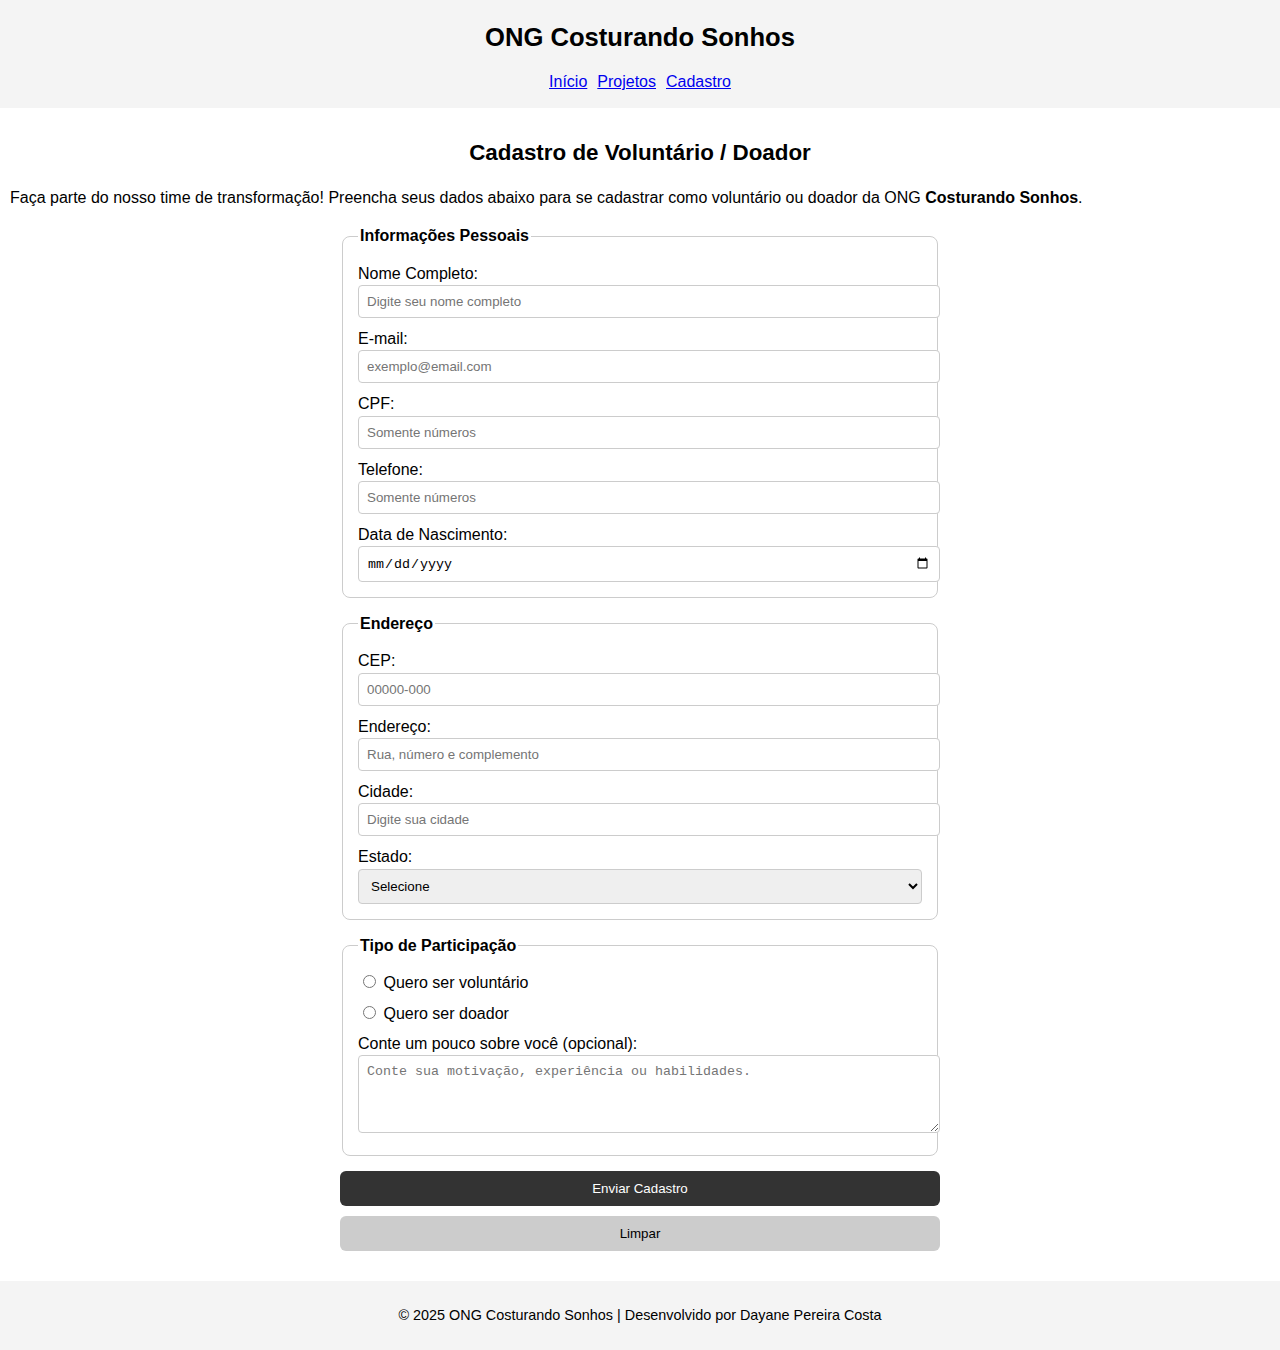
<file: cadastro.html>
<!DOCTYPE html>
<html lang="pt-BR">
<head>
  <meta charset="UTF-8" />
  <meta name="viewport" content="width=device-width, initial-scale=1.0" />
  <meta name="description" content="Formulário de cadastro de voluntários e doadores da ONG Costurando Sonhos." />
  <title>Costurando Sonhos | Cadastro</title>
</head>

<body style="margin:0; font-family:Arial, sans-serif; line-height:1.4; background-color:#fff;">
  <header style="background-color:#f4f4f4; padding:10px; text-align:center;">
    <h1 style="font-size:1.6em; margin:10px 0;">ONG Costurando Sonhos</h1>
    <nav aria-label="Menu principal">
      <ul style="list-style:none; padding:0; margin:0; display:flex; justify-content:center; flex-wrap:wrap;">
        <li style="margin:5px;"><a href="index.html">Início</a></li>
        <li style="margin:5px;"><a href="projetos.html">Projetos</a></li>
        <li style="margin:5px;"><a href="cadastro.html">Cadastro</a></li>
      </ul>
    </nav>
  </header>

  <main style="padding:10px;">
    <section aria-labelledby="titulo-cadastro">
      <h2 id="titulo-cadastro" style="font-size:1.4em; text-align:center;">Cadastro de Voluntário / Doador</h2>
      <p style="font-size:1em; text-align:justify;">
        Faça parte do nosso time de transformação! Preencha seus dados abaixo para se cadastrar como voluntário
        ou doador da ONG <strong>Costurando Sonhos</strong>.
      </p>

      <form action="#" method="post" autocomplete="on"
            style="max-width:600px; margin:auto; display:flex; flex-direction:column; gap:15px;">

        <fieldset style="border:1px solid #ccc; border-radius:8px; padding:15px;">
          <legend><strong>Informações Pessoais</strong></legend>

          <label for="nome">Nome Completo:</label>
          <input type="text" id="nome" name="nome" placeholder="Digite seu nome completo" required
                 style="width:100%; padding:8px; margin-bottom:10px; border:1px solid #ccc; border-radius:4px;">

          <label for="email">E-mail:</label>
          <input type="email" id="email" name="email" placeholder="exemplo@email.com" required
                 style="width:100%; padding:8px; margin-bottom:10px; border:1px solid #ccc; border-radius:4px;">

          <label for="cpf">CPF:</label>
          <input type="text" id="cpf" name="cpf" placeholder="Somente números" maxlength="11" required
                 style="width:100%; padding:8px; margin-bottom:10px; border:1px solid #ccc; border-radius:4px;">

          <label for="telefone">Telefone:</label>
          <input type="tel" id="telefone" name="telefone" placeholder="Somente números" maxlength="11" required
                 style="width:100%; padding:8px; margin-bottom:10px; border:1px solid #ccc; border-radius:4px;">

          <label for="nascimento">Data de Nascimento:</label>
          <input type="date" id="nascimento" name="nascimento" required
                 style="width:100%; padding:8px; border:1px solid #ccc; border-radius:4px;">
        </fieldset>

        <fieldset style="border:1px solid #ccc; border-radius:8px; padding:15px;">
          <legend><strong>Endereço</strong></legend>

          <label for="cep">CEP:</label>
          <input type="text" id="cep" name="cep" placeholder="00000-000" maxlength="9" required
                 style="width:100%; padding:8px; margin-bottom:10px; border:1px solid #ccc; border-radius:4px;">

          <label for="endereco">Endereço:</label>
          <input type="text" id="endereco" name="endereco" placeholder="Rua, número e complemento" required
                 style="width:100%; padding:8px; margin-bottom:10px; border:1px solid #ccc; border-radius:4px;">

          <label for="cidade">Cidade:</label>
          <input type="text" id="cidade" name="cidade" placeholder="Digite sua cidade" required
                 style="width:100%; padding:8px; margin-bottom:10px; border:1px solid #ccc; border-radius:4px;">

          <label for="estado">Estado:</label>
          <select id="estado" name="estado" required
                  style="width:100%; padding:8px; border:1px solid #ccc; border-radius:4px;">
            <option value="">Selecione</option>
            <option value="AC">AC</option><option value="AL">AL</option><option value="AP">AP</option>
            <option value="AM">AM</option><option value="BA">BA</option><option value="CE">CE</option>
            <option value="DF">DF</option><option value="ES">ES</option><option value="GO">GO</option>
            <option value="MA">MA</option><option value="MT">MT</option><option value="MS">MS</option>
            <option value="MG">MG</option><option value="PA">PA</option><option value="PB">PB</option>
            <option value="PR">PR</option><option value="PE">PE</option><option value="PI">PI</option>
            <option value="RJ">RJ</option><option value="RN">RN</option><option value="RS">RS</option>
            <option value="RO">RO</option><option value="RR">RR</option><option value="SC">SC</option>
            <option value="SP">SP</option><option value="SE">SE</option><option value="TO">TO</option>
          </select>
        </fieldset>

        <fieldset style="border:1px solid #ccc; border-radius:8px; padding:15px;">
          <legend><strong>Tipo de Participação</strong></legend>

          <label style="display:block; margin-bottom:8px;">
            <input type="radio" name="tipo" value="voluntario" required>
            Quero ser voluntário
          </label>

          <label style="display:block; margin-bottom:8px;">
            <input type="radio" name="tipo" value="doador" required>
            Quero ser doador
          </label>

          <label for="mensagem">Conte um pouco sobre você (opcional):</label>
          <textarea id="mensagem" name="mensagem" rows="4" placeholder="Conte sua motivação, experiência ou habilidades."
                    style="width:100%; padding:8px; border:1px solid #ccc; border-radius:4px;"></textarea>
        </fieldset>

        <div style="display:flex; flex-direction:column; gap:10px;">
          <button type="submit"
                  style="padding:10px; background-color:#333; color:#fff; border:none; border-radius:6px; cursor:pointer;">
            Enviar Cadastro
          </button>

          <button type="reset"
                  style="padding:10px; background-color:#ccc; border:none; border-radius:6px; cursor:pointer;">
            Limpar
          </button>
        </div>
      </form>
    </section>
  </main>

  <footer style="background-color:#f4f4f4; text-align:center; padding:10px; margin-top:20px;">
    <p style="font-size:0.9em;">&copy; 2025 ONG Costurando Sonhos | Desenvolvido por Dayane Pereira Costa</p>
  </footer>
</body>
</html>
</file>
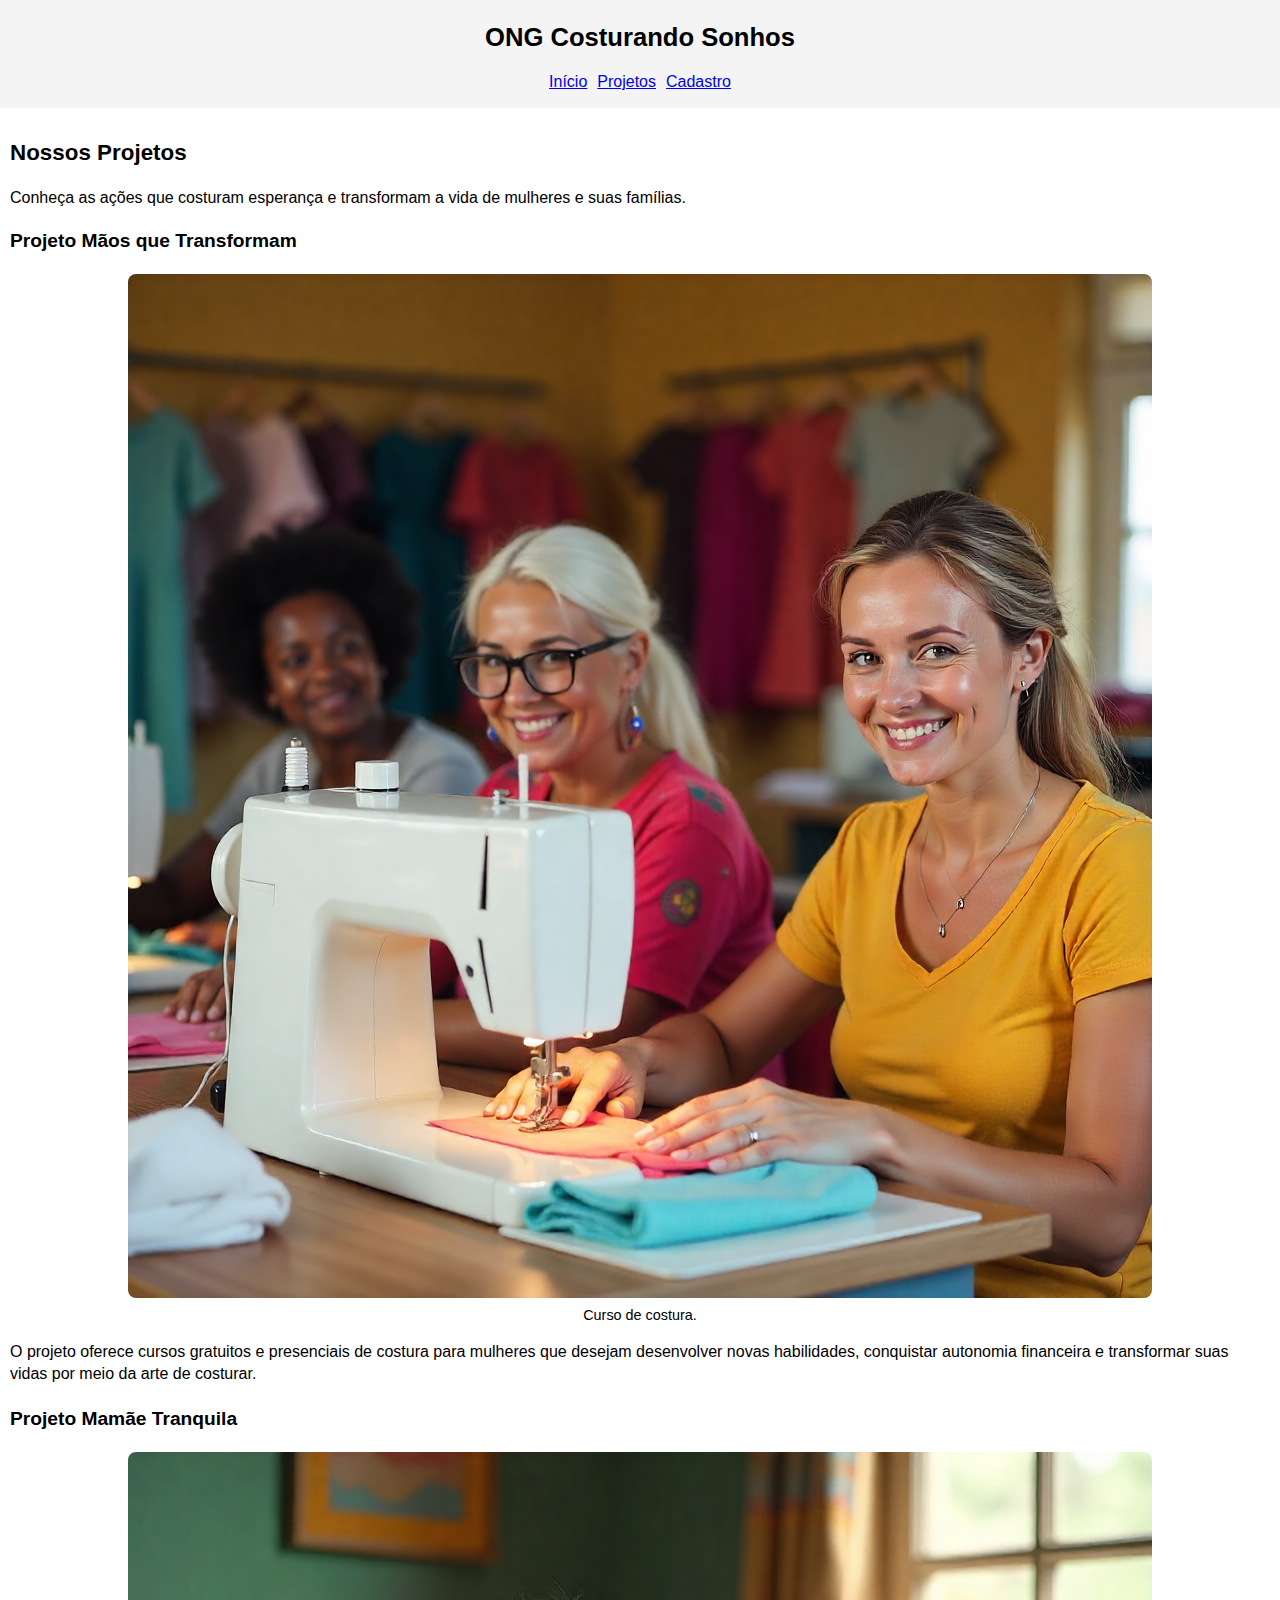
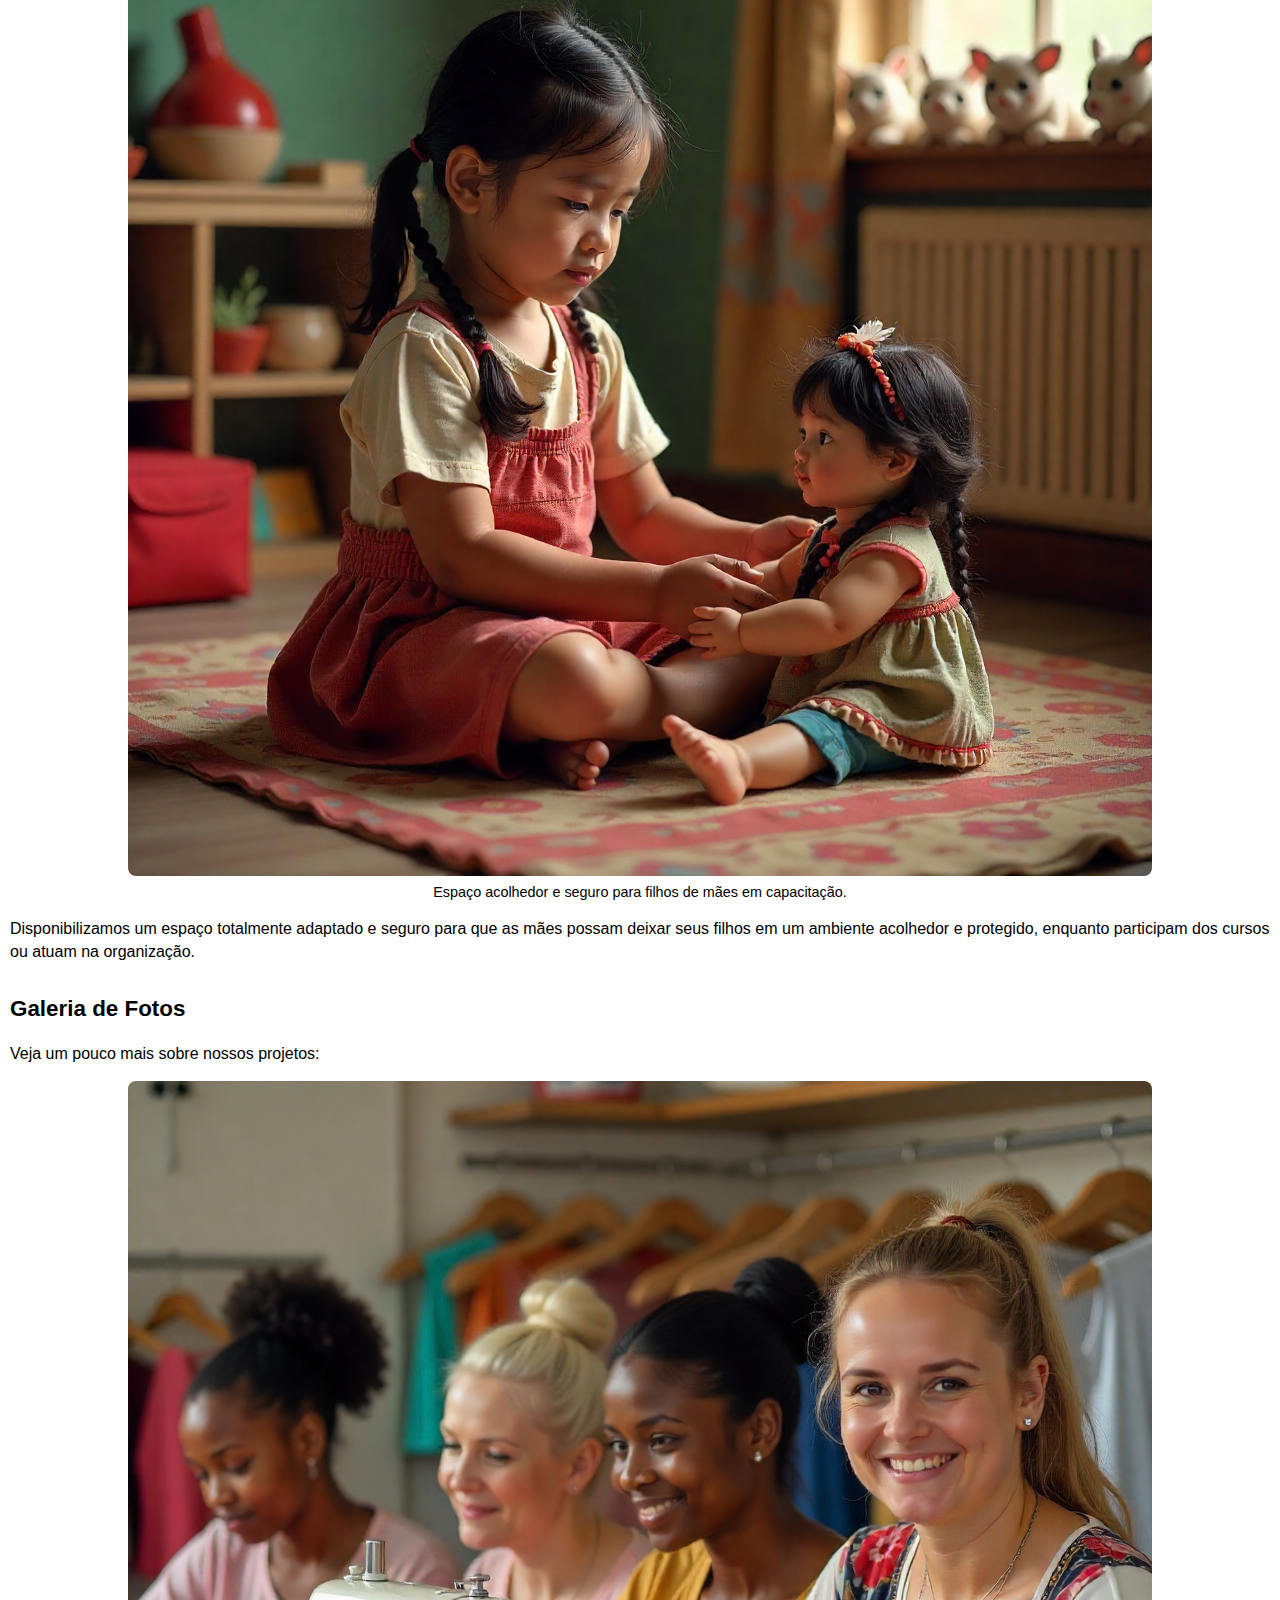
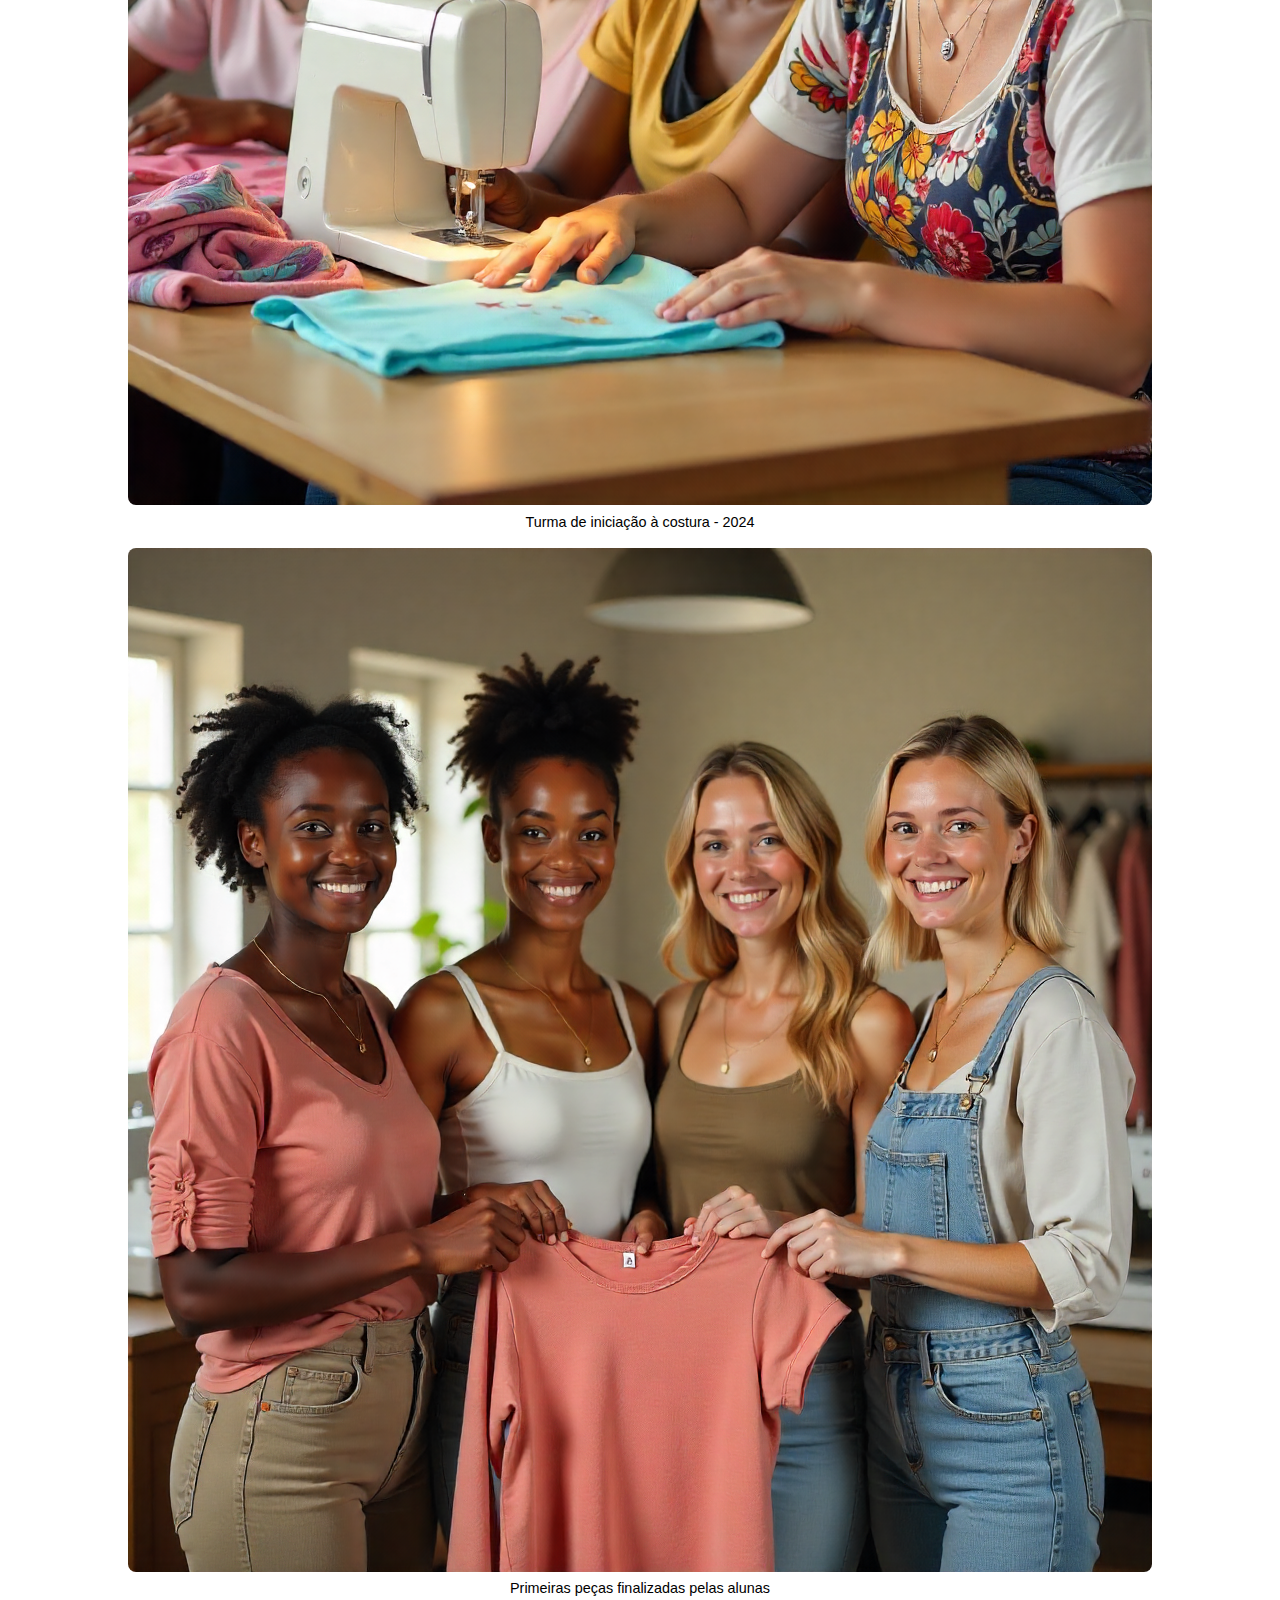
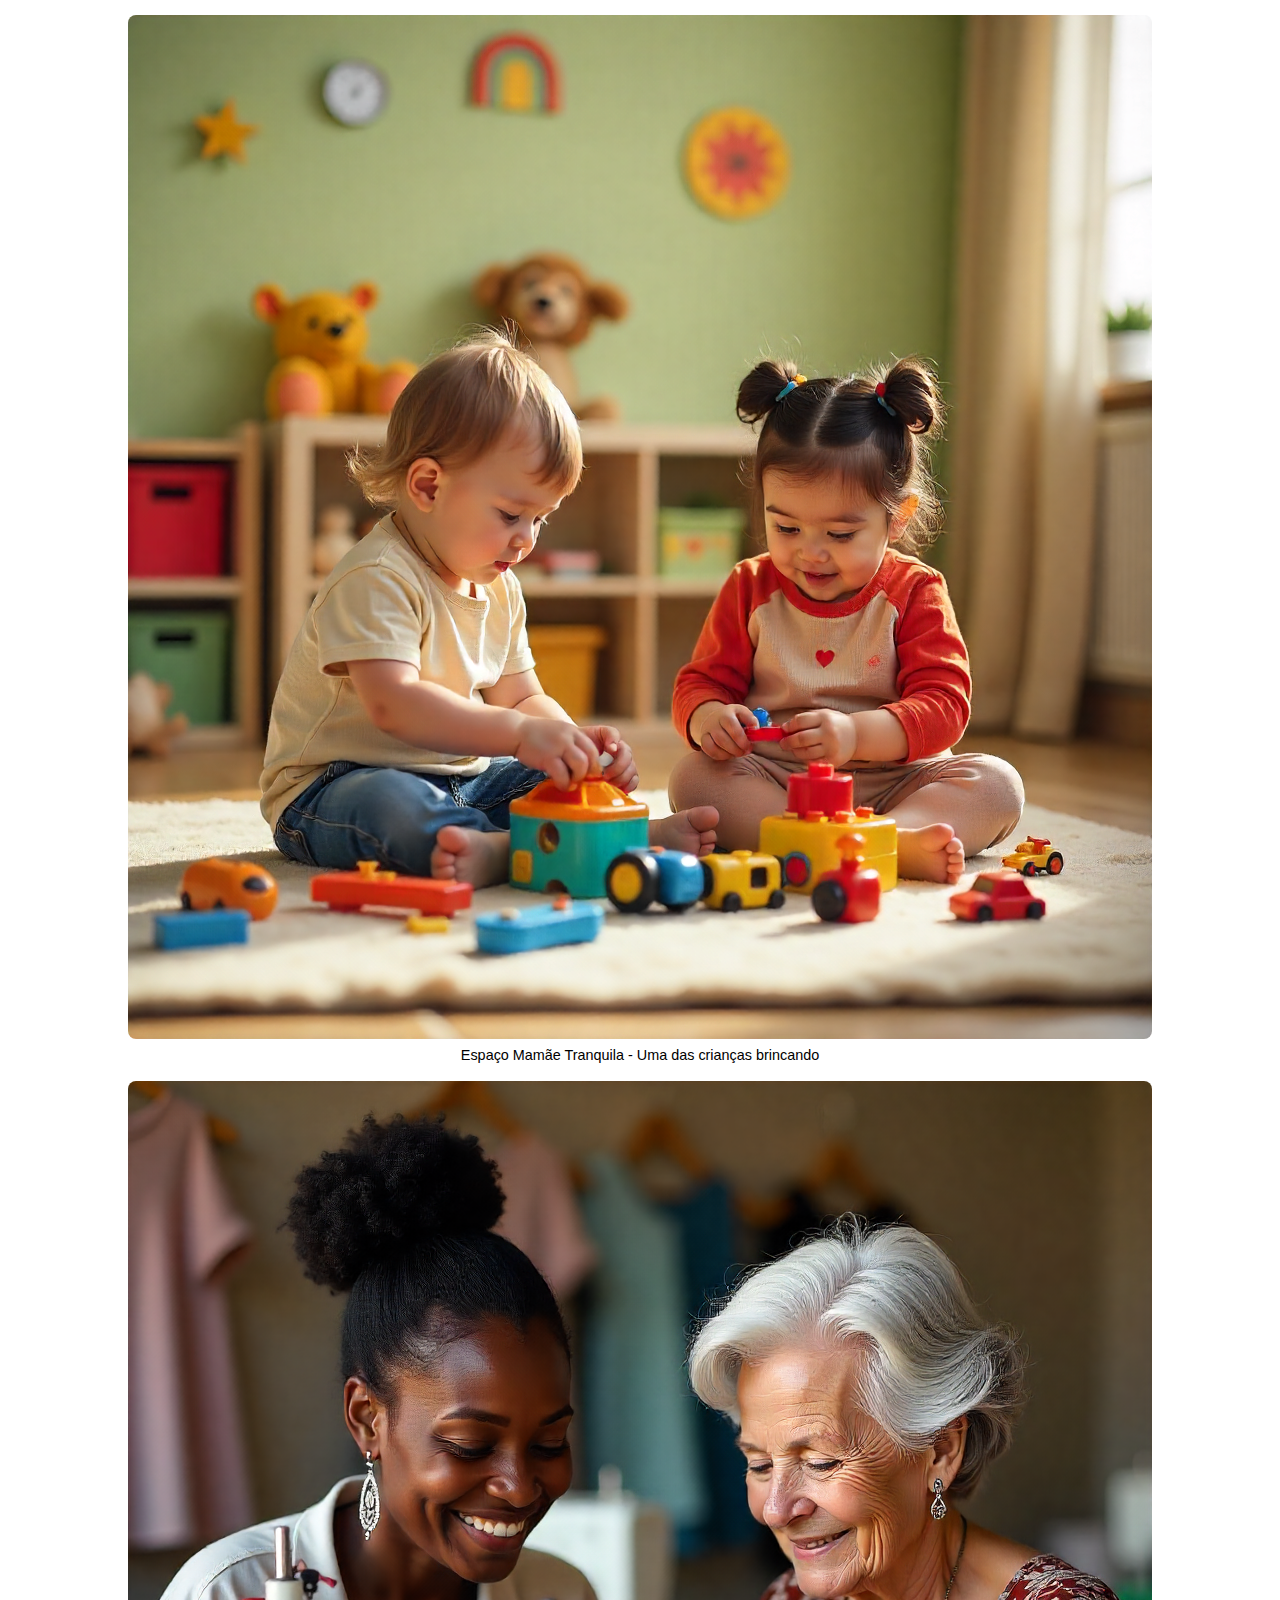
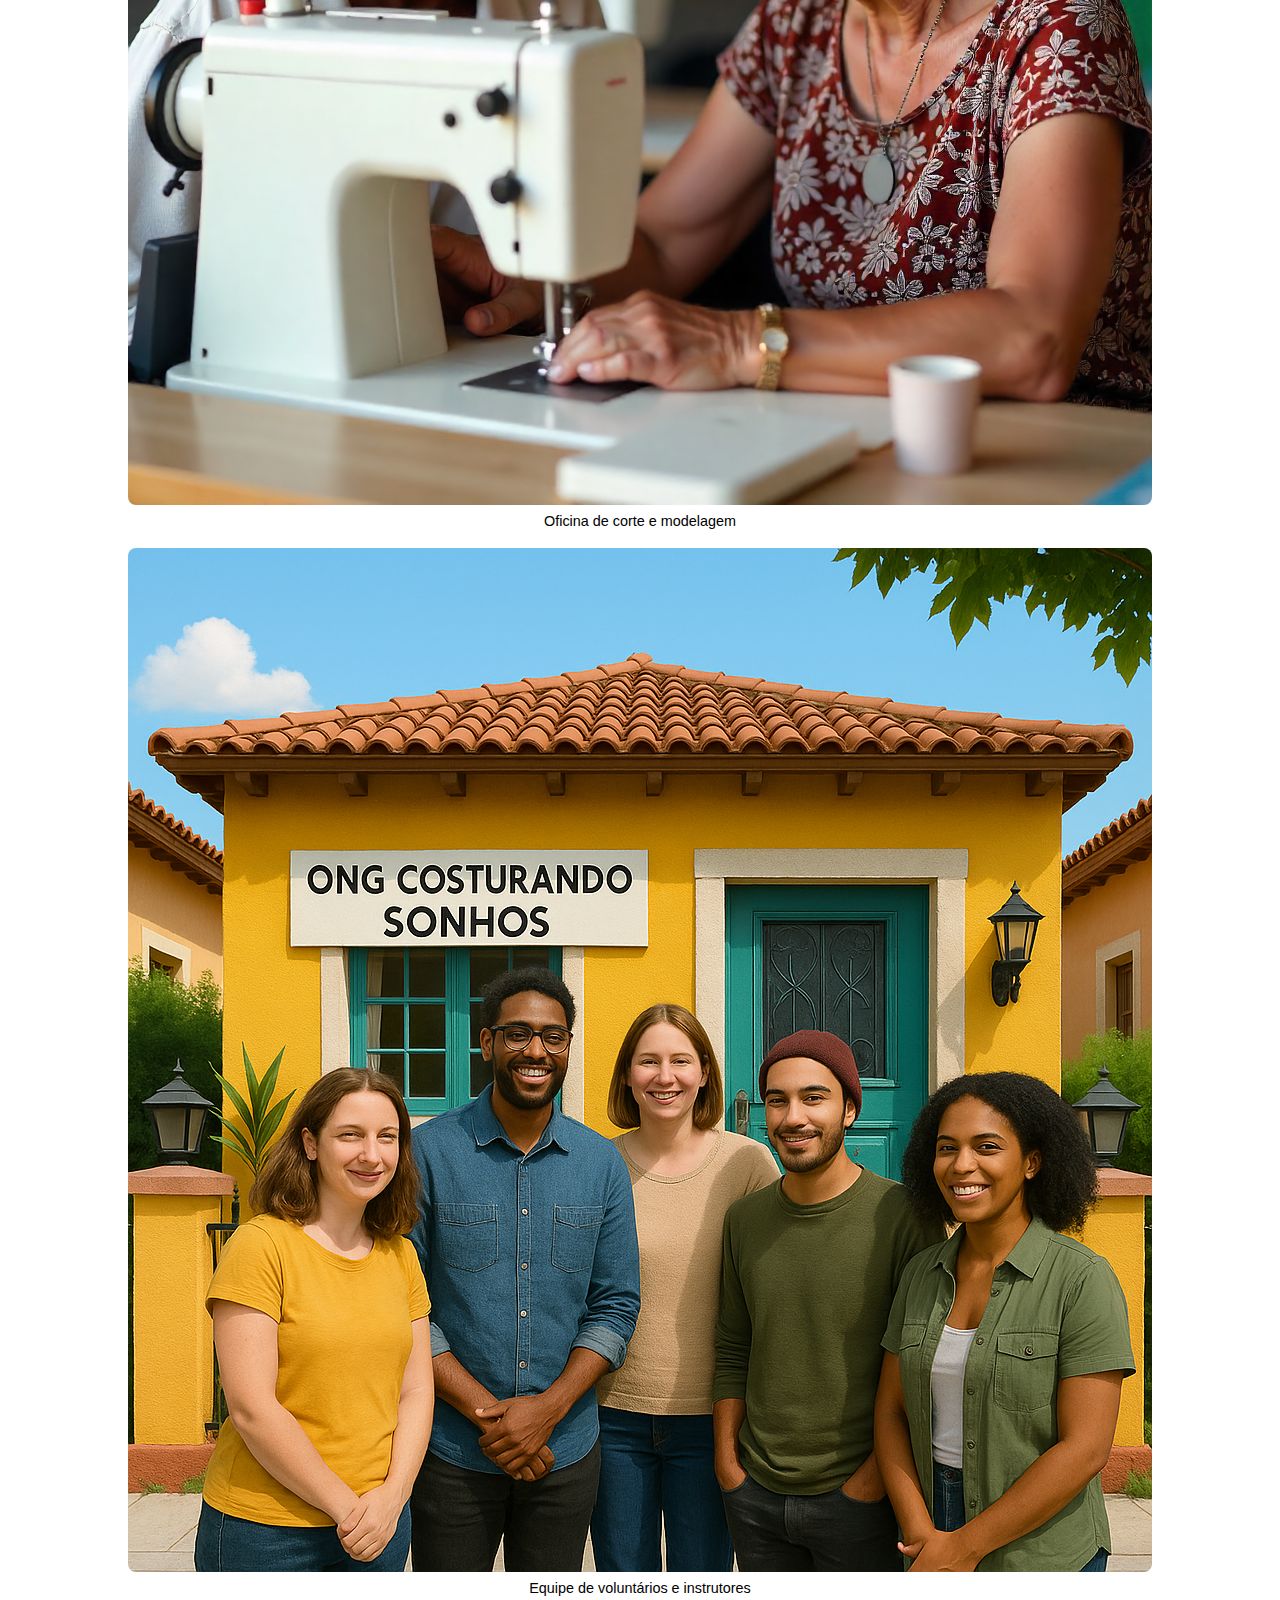
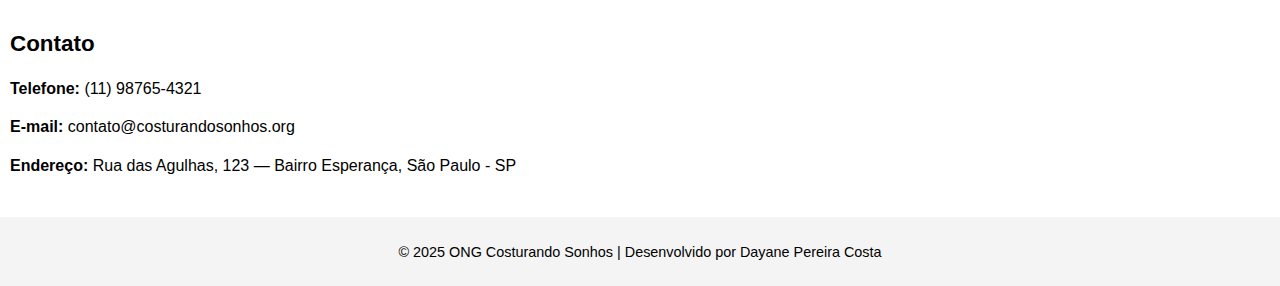
<file: projetos.html>
<!DOCTYPE html>
<html lang="pt-BR">
<head>
  <meta charset="UTF-8" />
  <meta name="viewport" content="width=device-width, initial-scale=1.0" />
  <meta name="description" content="Projetos da ONG Costurando Sonhos - conheça as iniciativas que transformam vidas." />
  <title>Costurando Sonhos | Projetos</title>
</head>

<body style="margin:0; font-family:Arial, sans-serif; line-height:1.4;">
  <header style="background-color:#f4f4f4; padding:10px; text-align:center;">
    <h1 style="font-size:1.6em; margin:10px 0;">ONG Costurando Sonhos</h1>
    <nav aria-label="Menu principal">
      <ul style="list-style:none; padding:0; margin:0; display:flex; justify-content:center; flex-wrap:wrap;">
        <li style="margin:5px;"><a href="index.html">Início</a></li>
        <li style="margin:5px;"><a href="projetos.html">Projetos</a></li>
        <li style="margin:5px;"><a href="cadastro.html">Cadastro</a></li>
      </ul>
    </nav>
  </header>

  <main style="padding:10px;">
    <!-- Seção de Projetos -->
    <section aria-labelledby="titulo-projetos" style="margin-bottom:30px;">
      <h2 id="titulo-projetos" style="font-size:1.4em;">Nossos Projetos</h2>
      <p style="font-size:1em;">
        Conheça as ações que costuram esperança e transformam a vida de mulheres e suas famílias.
      </p>

      <article aria-labelledby="projeto-maos" style="margin-bottom:20px;">
        <h3 id="projeto-maos" style="font-size:1.2em;">Projeto Mãos que Transformam</h3>
        <figure style="text-align:center;">
          <img src="imagens/costurando.png" alt="Mulheres aprendendo a costurar em aula do projeto"
               style="max-width:100%; height:auto; border-radius:8px;" />
          <figcaption style="font-size:0.9em;">Curso de costura.</figcaption>
        </figure>
        <p style="font-size:1em;">
          O projeto oferece cursos gratuitos e presenciais de costura para mulheres que desejam desenvolver
          novas habilidades, conquistar autonomia financeira e transformar suas vidas por meio da arte de costurar.
        </p>
      </article>

      <article aria-labelledby="projeto-mamae" style="margin-bottom:20px;">
        <h3 id="projeto-mamae" style="font-size:1.2em;">Projeto Mamãe Tranquila</h3>
        <figure style="text-align:center;">
          <img src="imagens/girldoll.png" alt="Espaço infantil com brinquedos e crianças"
               style="max-width:100%; height:auto; border-radius:8px;" />
          <figcaption style="font-size:0.9em;">Espaço acolhedor e seguro para filhos de mães em capacitação.</figcaption>
        </figure>
        <p style="font-size:1em;">
          Disponibilizamos um espaço totalmente adaptado e seguro para que as mães possam deixar seus filhos
          em um ambiente acolhedor e protegido, enquanto participam dos cursos ou atuam na organização.
        </p>
      </article>
    </section>

    <!-- Seção Galeria -->
    <section aria-labelledby="titulo-galeria" style="margin-bottom:30px;">
      <h2 id="titulo-galeria" style="font-size:1.4em;">Galeria de Fotos</h2>
      <p style="font-size:1em;">Veja um pouco mais sobre nossos projetos:</p>

      <figure style="text-align:center;">
        <img src="imagens/costurando1.png" alt="Alunas costurando em sala de aula" loading="lazy"
             style="max-width:100%; height:auto; border-radius:8px;" />
        <figcaption style="font-size:0.9em;">Turma de iniciação à costura - 2024</figcaption>
      </figure>

      <figure style="text-align:center;">
        <img src="imagens/pecapronta.png" alt="Mulheres segurando peças de roupa produzidas" loading="lazy"
             style="max-width:100%; height:auto; border-radius:8px;" />
        <figcaption style="font-size:0.9em;">Primeiras peças finalizadas pelas alunas</figcaption>
      </figure>

      <figure style="text-align:center;">
        <img src="imagens/babies.png" alt="Espaço infantil com brinquedos coloridos" loading="lazy"
             style="max-width:100%; height:auto; border-radius:8px;" />
        <figcaption style="font-size:0.9em;">Espaço Mamãe Tranquila - Uma das crianças brincando</figcaption>
      </figure>

      <figure style="text-align:center;">
        <img src="imagens/costurando2.png" alt="Oficina com professora ensinando corte e costura" loading="lazy"
             style="max-width:100%; height:auto; border-radius:8px;" />
        <figcaption style="font-size:0.9em;">Oficina de corte e modelagem</figcaption>
      </figure>

      <figure style="text-align:center;">
        <img src="imagens/voluntarios.png" alt="Grupo de voluntários da ONG posando para foto" loading="lazy"
             style="max-width:100%; height:auto; border-radius:8px;" />
        <figcaption style="font-size:0.9em;">Equipe de voluntários e instrutores</figcaption>
      </figure>
    </section>

    <!-- Contato -->
    <section id="contato" aria-labelledby="titulo-contato" style="margin-bottom:30px;">
      <h2 id="titulo-contato" style="font-size:1.4em;">Contato</h2>
      <address style="font-style:normal; font-size:1em;">
        <p><strong>Telefone:</strong> (11) 98765-4321</p>
        <p><strong>E-mail:</strong> contato@costurandosonhos.org</p>
        <p><strong>Endereço:</strong> Rua das Agulhas, 123 — Bairro Esperança, São Paulo - SP</p>
      </address>
    </section>
  </main>

  <footer style="background-color:#f4f4f4; text-align:center; padding:10px;">
    <p style="font-size:0.9em;">&copy; 2025 ONG Costurando Sonhos | Desenvolvido por Dayane Pereira Costa</p>
  </footer>
</body>
</html>
</file>
